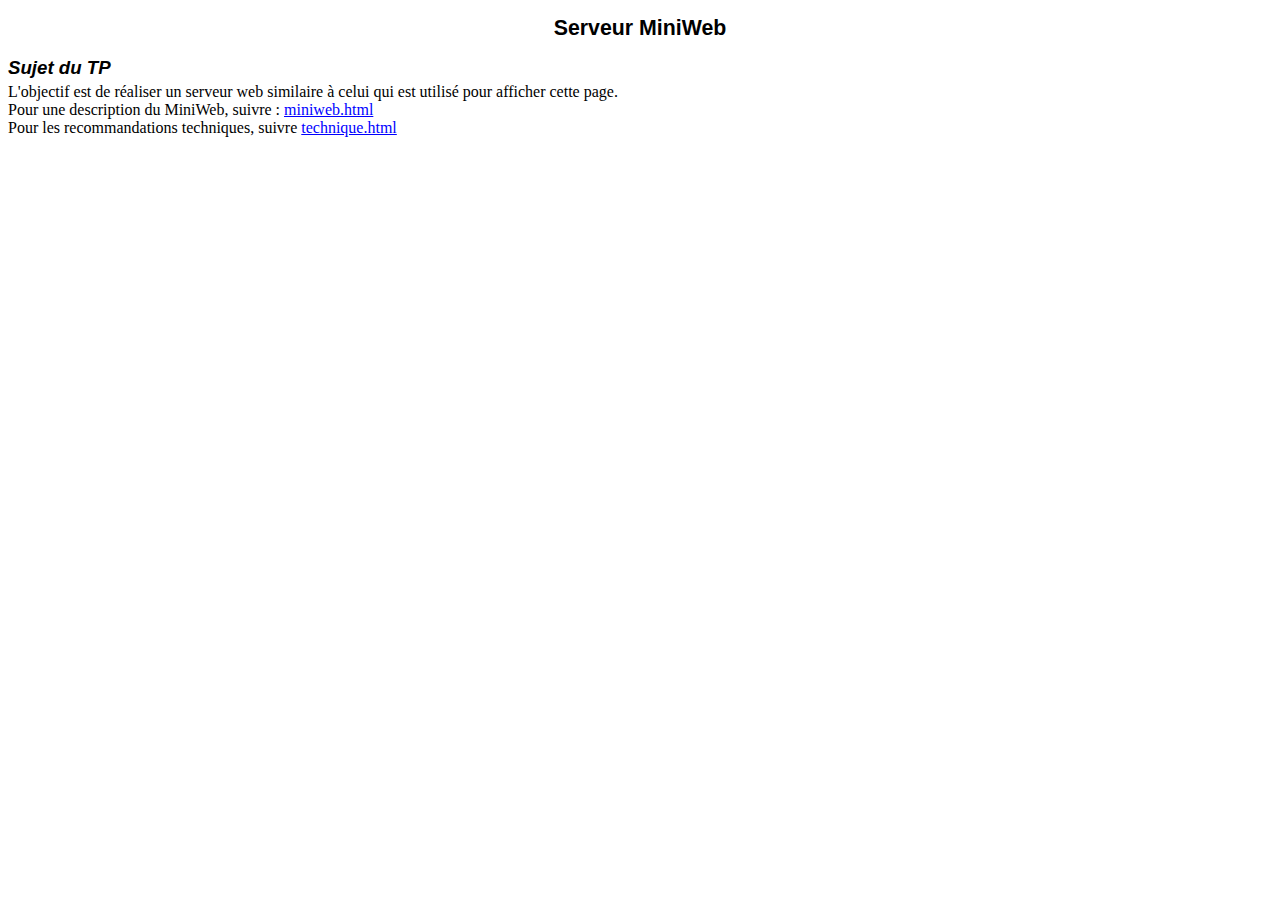
<file: tcp/src/FichiersSiteWeb/index.html>
<html xmlns:o="urn:schemas-microsoft-com:office:office"
xmlns:w="urn:schemas-microsoft-com:office:word"
xmlns="http://www.w3.org/TR/REC-html40">

<head>
<meta http-equiv=Content-Type content="text/html; charset=windows-1252">
<meta name=ProgId content=Word.Document>
<meta name=Generator content="Microsoft Word 9">
<meta name=Originator content="Microsoft Word 9">
<link rel=File-List href="./index_fichiers/filelist.xml">
<title>Serveur MiniWeb</title>
<!--[if gte mso 9]><xml>
 <o:DocumentProperties>
  <o:Author>Nataf</o:Author>
  <o:LastAuthor>Nataf</o:LastAuthor>
  <o:Revision>2</o:Revision>
  <o:TotalTime>7</o:TotalTime>
  <o:Created>2002-12-27T12:11:00Z</o:Created>
  <o:LastSaved>2002-12-27T12:11:00Z</o:LastSaved>
  <o:Pages>1</o:Pages>
  <o:Company>Loria</o:Company>
  <o:Lines>1</o:Lines>
  <o:Paragraphs>1</o:Paragraphs>
  <o:Version>9.2812</o:Version>
 </o:DocumentProperties>
</xml><![endif]--><!--[if gte mso 9]><xml>
 <w:WordDocument>
  <w:HyphenationZone>21</w:HyphenationZone>
 </w:WordDocument>
</xml><![endif]-->
<style>
<!--
 /* Style Definitions */
p.MsoNormal, li.MsoNormal, div.MsoNormal
	{mso-style-parent:"";
	margin:0cm;
	margin-bottom:.0001pt;
	mso-pagination:widow-orphan;
	font-size:12.0pt;
	font-family:"Times New Roman";
	mso-fareast-font-family:"Times New Roman";
	mso-bidi-font-family:"Times New Roman";}
h1
	{mso-style-next:Normal;
	margin-top:12.0pt;
	margin-right:0cm;
	margin-bottom:3.0pt;
	margin-left:0cm;
	mso-pagination:widow-orphan;
	page-break-after:avoid;
	mso-outline-level:1;
	font-size:16.0pt;
	font-family:Arial;
	mso-font-kerning:16.0pt;}
h2
	{mso-style-next:Normal;
	margin-top:12.0pt;
	margin-right:0cm;
	margin-bottom:3.0pt;
	margin-left:0cm;
	mso-pagination:widow-orphan;
	page-break-after:avoid;
	mso-outline-level:2;
	font-size:14.0pt;
	font-family:Arial;
	font-style:italic;}
a:link, span.MsoHyperlink
	{color:blue;
	text-decoration:underline;
	text-underline:single;}
a:visited, span.MsoHyperlinkFollowed
	{color:purple;
	text-decoration:underline;
	text-underline:single;}
@page Section1
	{size:595.3pt 841.9pt;
	margin:70.85pt 70.85pt 70.85pt 70.85pt;
	mso-header-margin:35.4pt;
	mso-footer-margin:35.4pt;
	mso-paper-source:0;}
div.Section1
	{page:Section1;}
-->
</style>
</head>

<body lang=FR link=blue vlink=purple style='tab-interval:35.4pt'>

<div class=Section1>

<h1 align=center style='text-align:center'>Serveur MiniWeb</h1>

<h2>Sujet du TP</h2>

<p class=MsoNormal>L'objectif est de r&eacute;aliser un serveur web similaire &agrave; celui
qui est utilis&eacute; pour afficher cette page.</p>

<p class=MsoNormal>Pour une description du MiniWeb, suivre&nbsp;: <a
href="miniWeb.html">miniweb.html</a></p>

<p class=MsoNormal>Pour les recommandations techniques, suivre <a
href="technique.html">technique.html</a></p>

</div>

</body>

</html>
</file>
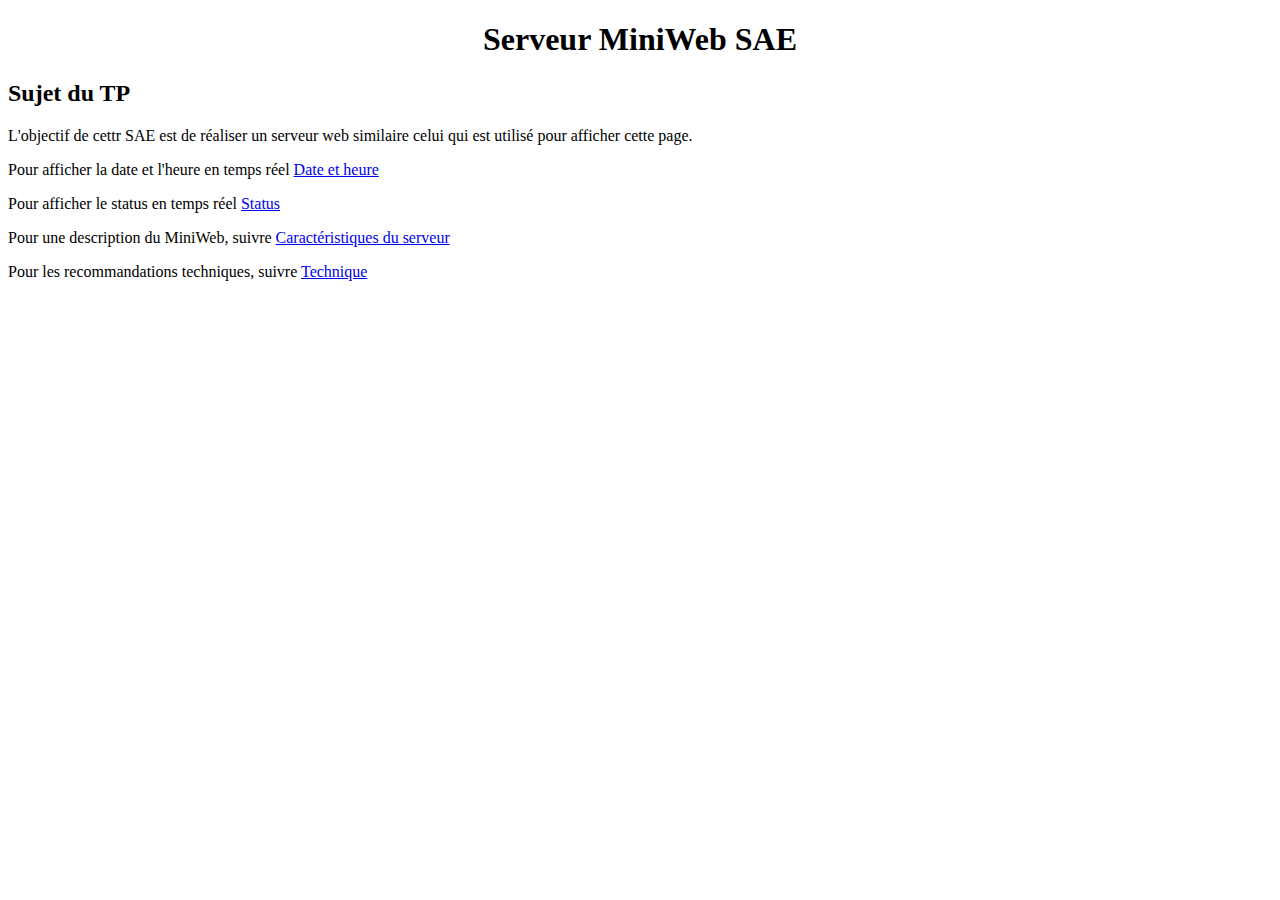
<file: webserver/src/FichiersSiteWeb/index.html>
<!DOCTYPE html>
<html lang="en">

<head>
	<meta charset="UTF-8">
	<meta name="viewport" content="width=device-width, initial-scale=1.0">
	<link rel="stylesheet" href="./css/style.css">
	<title>Document</title>
</head>

<body>
	<div class=Section1>

	<h1 align=center style='text-align:center'>Serveur MiniWeb SAE</h1>

	<h2>Sujet du TP</h2>

	<p class=MsoNormal>L'objectif de cettr SAE est de  réaliser un serveur web similaire celui
		qui est utilisé pour afficher cette page.</p>

	<p class=MsoNormal>Pour afficher la date et l'heure en temps réel <a href="DateAndTime.html">Date et heure</a></p>
	<p class=MsoNormal>Pour afficher le status en temps réel <a href="status.html">Status</a></p>

	<p class=MsoNormal>Pour une description du MiniWeb, suivre <a href="miniWeb.html">Caractéristiques du serveur</a></p>

	<p class=MsoNormal>Pour les recommandations techniques, suivre <a href="technique.html">Technique</a></p>

	</div>

</body>

</html>
</file>
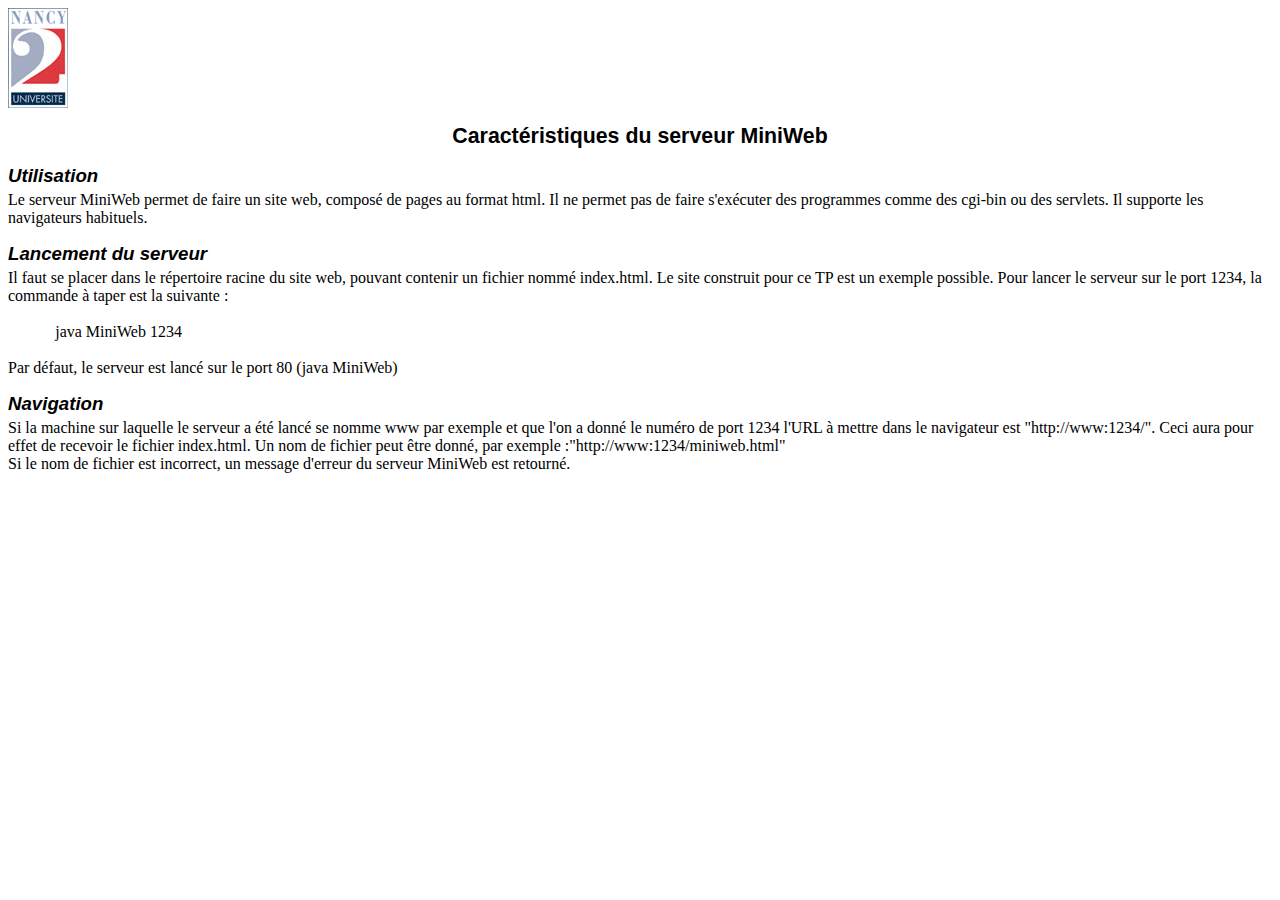
<file: tcp/src/FichiersSiteWeb/miniWeb.html>
<html xmlns:v="urn:schemas-microsoft-com:vml"
xmlns:o="urn:schemas-microsoft-com:office:office"
xmlns:w="urn:schemas-microsoft-com:office:word"
xmlns="http://www.w3.org/TR/REC-html40">

<head>
<meta http-equiv=Content-Type content="text/html; charset=windows-1252">
<meta name=ProgId content=Word.Document>
<meta name=Generator content="Microsoft Word 9">
<meta name=Originator content="Microsoft Word 9">
<link rel=File-List href="./miniweb_fichiers/filelist.xml">
<link rel=Edit-Time-Data href="./miniweb_fichiers/editdata.mso">
<!--[if !mso]>
<style>
v\:* {behavior:url(#default#VML);}
o\:* {behavior:url(#default#VML);}
w\:* {behavior:url(#default#VML);}
.shape {behavior:url(#default#VML);}
</style>
<![endif]-->
<title>Caract&eacute;ristiques du serveur MiniWeb</title>
<!--[if gte mso 9]><xml>
 <o:DocumentProperties>
  <o:Author>Nataf</o:Author>
  <o:LastAuthor>Nataf</o:LastAuthor>
  <o:Revision>2</o:Revision>
  <o:TotalTime>25</o:TotalTime>
  <o:Created>2002-12-27T12:35:00Z</o:Created>
  <o:LastSaved>2002-12-27T12:35:00Z</o:LastSaved>
  <o:Pages>1</o:Pages>
  <o:Words>48</o:Words>
  <o:Characters>278</o:Characters>
  <o:Company>Loria</o:Company>
  <o:Lines>2</o:Lines>
  <o:Paragraphs>1</o:Paragraphs>
  <o:CharactersWithSpaces>341</o:CharactersWithSpaces>
  <o:Version>9.2812</o:Version>
 </o:DocumentProperties>
</xml><![endif]--><!--[if gte mso 9]><xml>
 <w:WordDocument>
  <w:HyphenationZone>21</w:HyphenationZone>
 </w:WordDocument>
</xml><![endif]-->
<style>
<!--
 /* Style Definitions */
p.MsoNormal, li.MsoNormal, div.MsoNormal
	{mso-style-parent:"";
	margin:0cm;
	margin-bottom:.0001pt;
	mso-pagination:widow-orphan;
	font-size:12.0pt;
	font-family:"Times New Roman";
	mso-fareast-font-family:"Times New Roman";
	mso-bidi-font-family:"Times New Roman";}
h1
	{mso-style-next:Normal;
	margin-top:12.0pt;
	margin-right:0cm;
	margin-bottom:3.0pt;
	margin-left:0cm;
	mso-pagination:widow-orphan;
	page-break-after:avoid;
	mso-outline-level:1;
	font-size:16.0pt;
	font-family:Arial;
	mso-font-kerning:16.0pt;}
h2
	{mso-style-next:Normal;
	margin-top:12.0pt;
	margin-right:0cm;
	margin-bottom:3.0pt;
	margin-left:0cm;
	mso-pagination:widow-orphan;
	page-break-after:avoid;
	mso-outline-level:2;
	font-size:14.0pt;
	font-family:Arial;
	font-style:italic;}
p.MsoHeader, li.MsoHeader, div.MsoHeader
	{margin:0cm;
	margin-bottom:.0001pt;
	mso-pagination:widow-orphan;
	tab-stops:center 8.0cm right 16.0cm;
	font-size:12.0pt;
	font-family:"Times New Roman";
	mso-fareast-font-family:"Times New Roman";
	mso-bidi-font-family:"Times New Roman";}
p.MsoFooter, li.MsoFooter, div.MsoFooter
	{margin:0cm;
	margin-bottom:.0001pt;
	mso-pagination:widow-orphan;
	tab-stops:center 8.0cm right 16.0cm;
	font-size:12.0pt;
	font-family:"Times New Roman";
	mso-fareast-font-family:"Times New Roman";
	mso-bidi-font-family:"Times New Roman";}
a:link, span.MsoHyperlink
	{color:blue;
	text-decoration:underline;
	text-underline:single;}
a:visited, span.MsoHyperlinkFollowed
	{color:purple;
	text-decoration:underline;
	text-underline:single;}
@page Section1
	{size:595.3pt 841.9pt;
	margin:70.85pt 70.85pt 70.85pt 70.85pt;
	mso-header-margin:35.4pt;
	mso-footer-margin:35.4pt;
	mso-header:url("./miniweb_fichiers/header.htm") h1;
	mso-paper-source:0;}
div.Section1
	{page:Section1;}
-->
</style>
</head>

<body lang=FR link=blue vlink=purple style='tab-interval:35.4pt'>

<div class=Section1>
<img src="images/n2.jpg">
<h1 align=center style='text-align:center'>Caract&eacute;ristiques du serveur MiniWeb</h1>

<h2>Utilisation</h2>

<p class=MsoNormal>Le serveur MiniWeb permet de faire un site web, compos&eacute; de
pages au format html. Il ne permet pas de faire s'ex&eacute;cuter des programmes comme
des cgi-bin ou des servlets. Il supporte les navigateurs habituels.</p>

<h2>Lancement du serveur</h2>

<p class=MsoNormal>Il faut se placer dans le r&eacute;pertoire racine du site web,
pouvant contenir un fichier nomm&eacute; index.html. Le site construit pour ce TP est
un exemple possible. Pour lancer le serveur sur le port 1234, la commande &agrave;
taper est la suivante&nbsp;:</p>

<p class=MsoNormal><![if !supportEmptyParas]>&nbsp;<![endif]><o:p></o:p></p>

<p class=MsoNormal style='margin-left:35.4pt'>java MiniWeb 1234</p>

<p class=MsoNormal style='margin-left:35.4pt'><![if !supportEmptyParas]>&nbsp;<![endif]><o:p></o:p></p>

<p class=MsoNormal>Par d&eacute;faut, le serveur est lanc&eacute; sur le port 80 (java
MiniWeb)</p>

<h2>Navigation</h2>

<p class=MsoNormal>Si la machine sur laquelle le serveur a &eacute;t&eacute; lanc&eacute; se nomme
www par exemple et que l'on a donn&eacute; le num&eacute;ro de port 1234 l'URL &agrave; mettre dans
le navigateur est "http://www:1234/". Ceci aura
pour effet de recevoir le fichier index.html. Un nom de fichier peut &ecirc;tre donn&eacute;, 
par exemple :"http://www:1234/miniweb.html"</p>
<p class=MsoNormal>Si le nom de fichier est incorrect, un message d'erreur du serveur
MiniWeb est retourn&eacute;.</p>

</div>

</body>

</html>
</file>
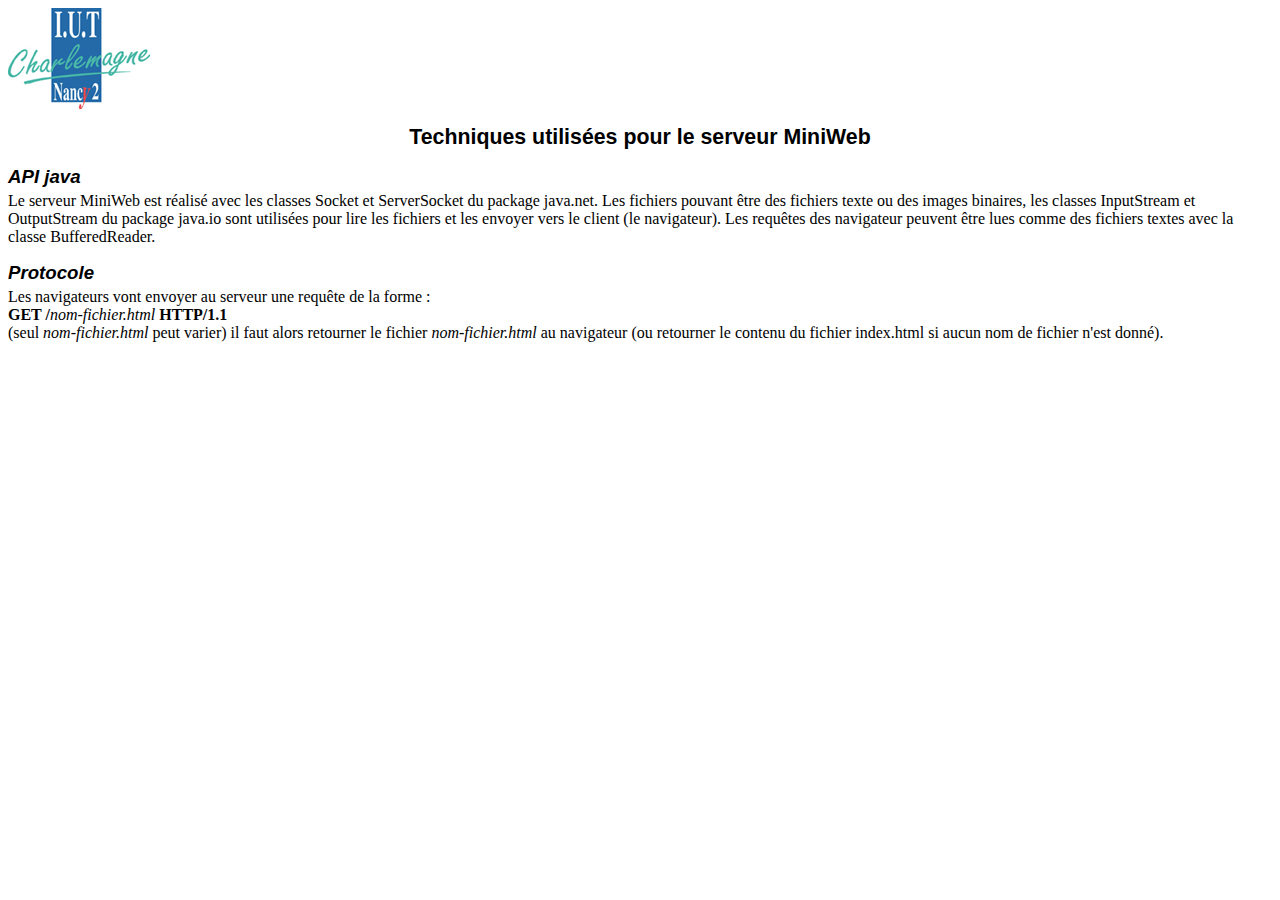
<file: tcp/src/FichiersSiteWeb/technique.html>
<html xmlns:v="urn:schemas-microsoft-com:vml"
xmlns:o="urn:schemas-microsoft-com:office:office"
xmlns:w="urn:schemas-microsoft-com:office:word"
xmlns="http://www.w3.org/TR/REC-html40">

<head>
<meta http-equiv=Content-Type content="text/html; charset=windows-1252">
<meta name=ProgId content=Word.Document>
<meta name=Generator content="Microsoft Word 9">
<meta name=Originator content="Microsoft Word 9">
<link rel=File-List href="./technique_fichiers/filelist.xml">
<link rel=Edit-Time-Data href="./technique_fichiers/editdata.mso">
<!--[if !mso]>
<style>
v\:* {behavior:url(#default#VML);}
o\:* {behavior:url(#default#VML);}
w\:* {behavior:url(#default#VML);}
.shape {behavior:url(#default#VML);}
</style>
<![endif]-->
<title>Techniques utilis�es pour le serveur MiniWeb</title>
<!--[if gte mso 9]><xml>
 <o:DocumentProperties>
  <o:Author>Nataf</o:Author>
  <o:LastAuthor>Nataf</o:LastAuthor>
  <o:Revision>2</o:Revision>
  <o:TotalTime>45</o:TotalTime>
  <o:Created>2002-12-27T21:14:00Z</o:Created>
  <o:LastSaved>2002-12-27T21:14:00Z</o:LastSaved>
  <o:Pages>1</o:Pages>
  <o:Words>125</o:Words>
  <o:Characters>717</o:Characters>
  <o:Company>Loria</o:Company>
  <o:Lines>5</o:Lines>
  <o:Paragraphs>1</o:Paragraphs>
  <o:CharactersWithSpaces>880</o:CharactersWithSpaces>
  <o:Version>9.2812</o:Version>
 </o:DocumentProperties>
</xml><![endif]--><!--[if gte mso 9]><xml>
 <w:WordDocument>
  <w:HyphenationZone>21</w:HyphenationZone>
 </w:WordDocument>
</xml><![endif]-->
<style>
<!--
 /* Style Definitions */
p.MsoNormal, li.MsoNormal, div.MsoNormal
	{mso-style-parent:"";
	margin:0cm;
	margin-bottom:.0001pt;
	mso-pagination:widow-orphan;
	font-size:12.0pt;
	font-family:"Times New Roman";
	mso-fareast-font-family:"Times New Roman";
	mso-bidi-font-family:"Times New Roman";}
h1
	{mso-style-next:Normal;
	margin-top:12.0pt;
	margin-right:0cm;
	margin-bottom:3.0pt;
	margin-left:0cm;
	mso-pagination:widow-orphan;
	page-break-after:avoid;
	mso-outline-level:1;
	font-size:16.0pt;
	font-family:Arial;
	mso-font-kerning:16.0pt;}
h2
	{mso-style-next:Normal;
	margin-top:12.0pt;
	margin-right:0cm;
	margin-bottom:3.0pt;
	margin-left:0cm;
	mso-pagination:widow-orphan;
	page-break-after:avoid;
	mso-outline-level:2;
	font-size:14.0pt;
	font-family:Arial;
	font-style:italic;}
p.MsoHeader, li.MsoHeader, div.MsoHeader
	{margin:0cm;
	margin-bottom:.0001pt;
	mso-pagination:widow-orphan;
	tab-stops:center 8.0cm right 16.0cm;
	font-size:12.0pt;
	font-family:"Times New Roman";
	mso-fareast-font-family:"Times New Roman";
	mso-bidi-font-family:"Times New Roman";}
p.MsoFooter, li.MsoFooter, div.MsoFooter
	{margin:0cm;
	margin-bottom:.0001pt;
	mso-pagination:widow-orphan;
	tab-stops:center 8.0cm right 16.0cm;
	font-size:12.0pt;
	font-family:"Times New Roman";
	mso-fareast-font-family:"Times New Roman";
	mso-bidi-font-family:"Times New Roman";}
a:link, span.MsoHyperlink
	{color:blue;
	text-decoration:underline;
	text-underline:single;}
a:visited, span.MsoHyperlinkFollowed
	{color:purple;
	text-decoration:underline;
	text-underline:single;}
@page Section1
	{size:595.3pt 841.9pt;
	margin:70.85pt 70.85pt 70.85pt 70.85pt;
	mso-header-margin:35.4pt;
	mso-footer-margin:35.4pt;
	mso-header:url("./technique_fichiers/header.htm") h1;
	mso-paper-source:0;}
div.Section1
	{page:Section1;}
-->
</style>
</head>

<body lang=FR link=blue vlink=purple style='tab-interval:35.4pt'>

<div class=Section1>
<img src="images/l1.gif">
<h1 align=center style='text-align:center'>Techniques utilis&eacute;es pour le serveur
MiniWeb</h1>

<h2>API java</h2>

<p class=MsoNormal>Le serveur MiniWeb est r&eacute;alis&eacute; avec les classes Socket et
ServerSocket du package java.net. Les fichiers pouvant &ecirc;tre des fichiers texte
ou des images binaires, les classes InputStream et OutputStream du package
java.io sont utilis&eacute;es pour lire les fichiers et les envoyer
vers le client (le navigateur). Les requ&ecirc;tes des navigateur peuvent &ecirc;tre lues
comme des fichiers textes avec la classe BufferedReader.</p>

<h2>Protocole</h2>

<p class=MsoNormal>Les navigateurs vont envoyer au serveur une requ&ecirc;te de la
forme&nbsp;:</p>

<p class=MsoNormal><b>GET /</b><i>nom-fichier.html</i> <b>HTTP/1.1<o:p></o:p></b></p>

<p class=MsoHeader style='tab-stops:35.4pt'>(seul <i>nom-fichier.html</i> peut
varier) il faut alors retourner le fichier <i>nom-fichier.html</i> au
navigateur (ou retourner le contenu du fichier index.html si aucun nom de fichier
n'est donn&eacute;). </p>

</div>

</body>

</html>
</file>
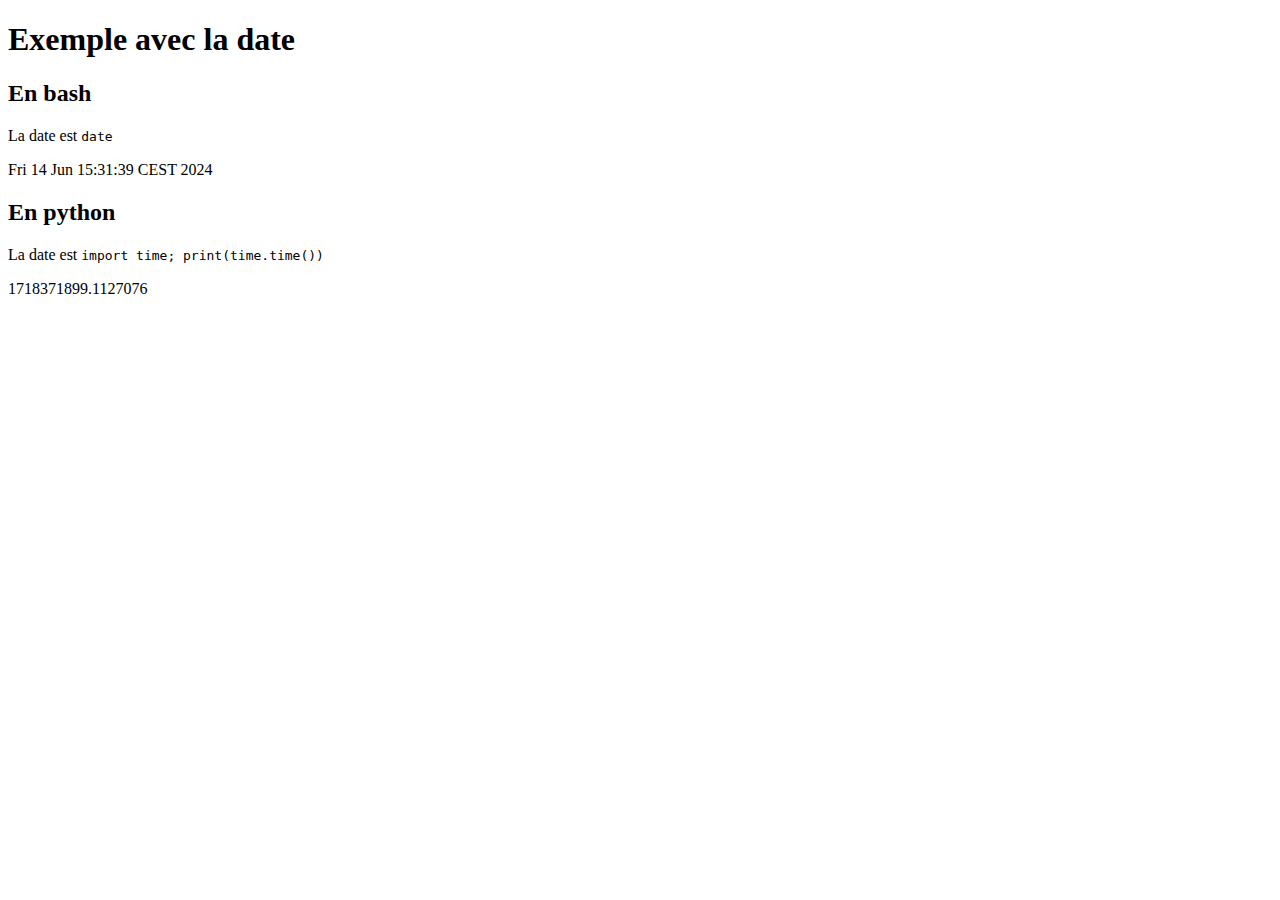
<file: webserver/src/FichiersSiteWeb/DateAndTime.html>
<!DOCTYPE html>
<html lang="en">
<head>
    <meta charset="UTF-8">
    <title>Exemple avec la date</title>
</head>
<body>
    <h1>Exemple avec la date</h1>
    <h2>En bash</h2>
    La date est <code interpreteur="/bin/bash">date</code>
    <p>Fri 14 Jun 15:31:39 CEST 2024
</p>
    <h2>En python</h2>
    La date est <code interpreteur="/usr/bin/python">import time; print(time.time())</code>
    <p>1718371899.1127076
</p>
</body>
</html>
</file>
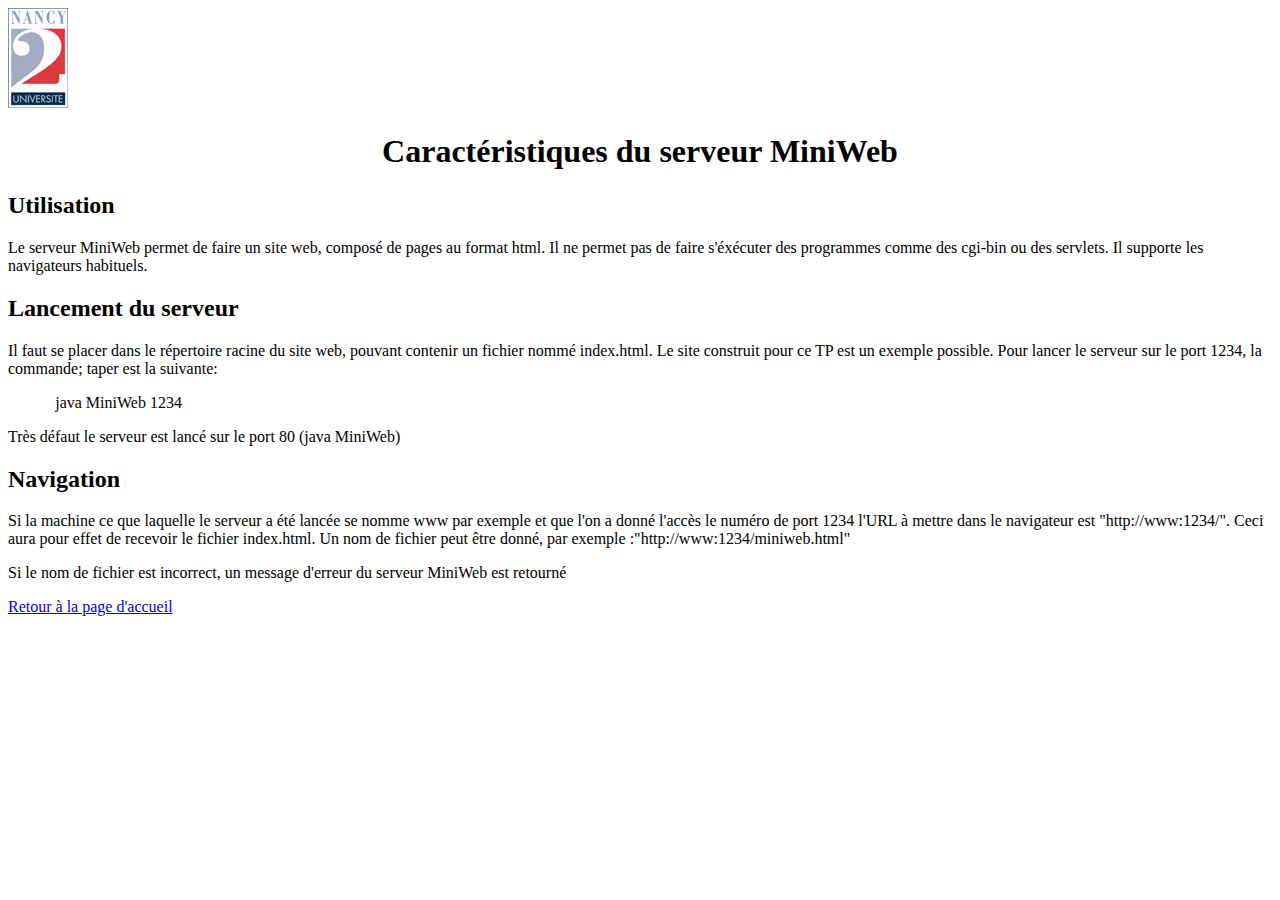
<file: webserver/src/FichiersSiteWeb/miniWeb.html>
<!DOCTYPE html>
<html lang="en">

<head>
	<meta charset="UTF-8">
	<meta name="viewport" content="width=device-width, initial-scale=1.0">
	<title>Document</title>
</head>

<body>
	<div class=Section1>
		<img src="images/n2.jpg">
		<h1 align=center style='text-align:center'>Caractéristiques du serveur MiniWeb</h1>

		<h2>Utilisation</h2>

		<p class=MsoNormal>Le serveur MiniWeb permet de faire un site web, composé de
			pages au format html. Il ne permet pas de faire s'éxécuter des programmes comme
			des cgi-bin ou des servlets. Il supporte les navigateurs habituels.</p>

		<h2>Lancement du serveur</h2>

		<p class=MsoNormal>Il faut se placer dans le répertoire racine du site web,
			pouvant contenir un fichier nommé index.html. Le site construit pour ce TP est
			un exemple possible. Pour lancer le serveur sur le port 1234, la commande;
			taper est la suivante:</p>


		<p class=MsoNormal style='margin-left:35.4pt'>java MiniWeb 1234</p>

		<p class=MsoNormal>Très défaut le serveur est lancé sur le port 80 (java
			MiniWeb)</p>

		<h2>Navigation</h2>

		<p class=MsoNormal> Si la machine ce que laquelle le serveur a été lancée se nomme
			www par exemple et que l'on a donné l'accès le numéro de port 1234 l'URL à mettre dans
			le navigateur est "http://www:1234/". Ceci aura
			pour effet de recevoir le fichier index.html. Un nom de fichier peut être donné,
			par exemple :"http://www:1234/miniweb.html"</p>
		<p class=MsoNormal>Si le nom de fichier est incorrect, un message d'erreur du serveur
			MiniWeb est retourné</p>

			<a href="index.html">Retour à la page d'accueil</a>

	</div>

</body>

</html>
</file>
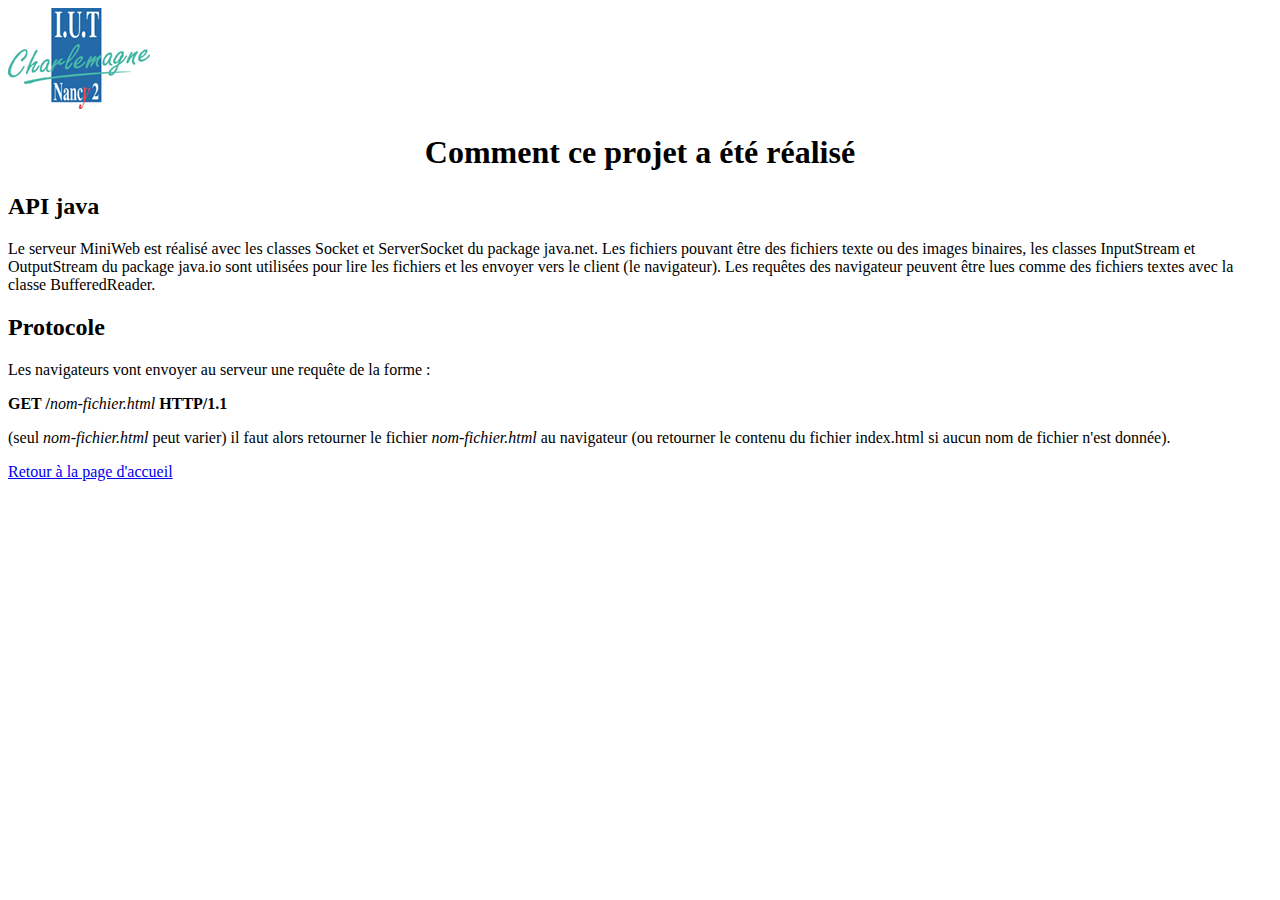
<file: webserver/src/FichiersSiteWeb/technique.html>
<!DOCTYPE html>
<html lang="en">

<head>
	<meta charset="UTF-8">
	<meta name="viewport" content="width=device-width, initial-scale=1.0">
	<title>Document</title>
</head>

<body>
	<div class=Section1>
		<img src="images/l1.gif">
		<h1 align=center style='text-align:center'>Comment ce projet a été réalisé </h1>

		<h2>API java</h2>

		<p class=MsoNormal>Le serveur MiniWeb est réalisé avec les classes Socket et ServerSocket du package java.net.
			Les fichiers pouvant être des fichiers texte ou des images binaires, les classes InputStream et OutputStream
			du package java.io sont utilisées pour lire les fichiers et les envoyer vers le client (le navigateur). Les
			requêtes des navigateur peuvent être lues comme des fichiers textes avec la classe BufferedReader.
		</p>

		<h2>Protocole</h2>

		<p class=MsoNormal>Les navigateurs vont envoyer au serveur une requête de la forme : </p>

		<p class=MsoNormal><b>GET /</b><i>nom-fichier.html</i> <b>HTTP/1.1<o:p></o:p></b></p>

		<p class=MsoHeader style='tab-stops:35.4pt'>(seul <i>nom-fichier.html</i> peut
			varier) il faut alors retourner le fichier <i>nom-fichier.html</i> au
			navigateur (ou retourner le contenu du fichier index.html si aucun nom de fichier
			n'est donnée). </p>

		<a href="index.html">Retour à la page d'accueil</a>

	</div>
</body>

</html>
</file>
<file: webserver/src/FichiersSiteWeb/css/style.css>
.MsoNormal {

}
</file>
